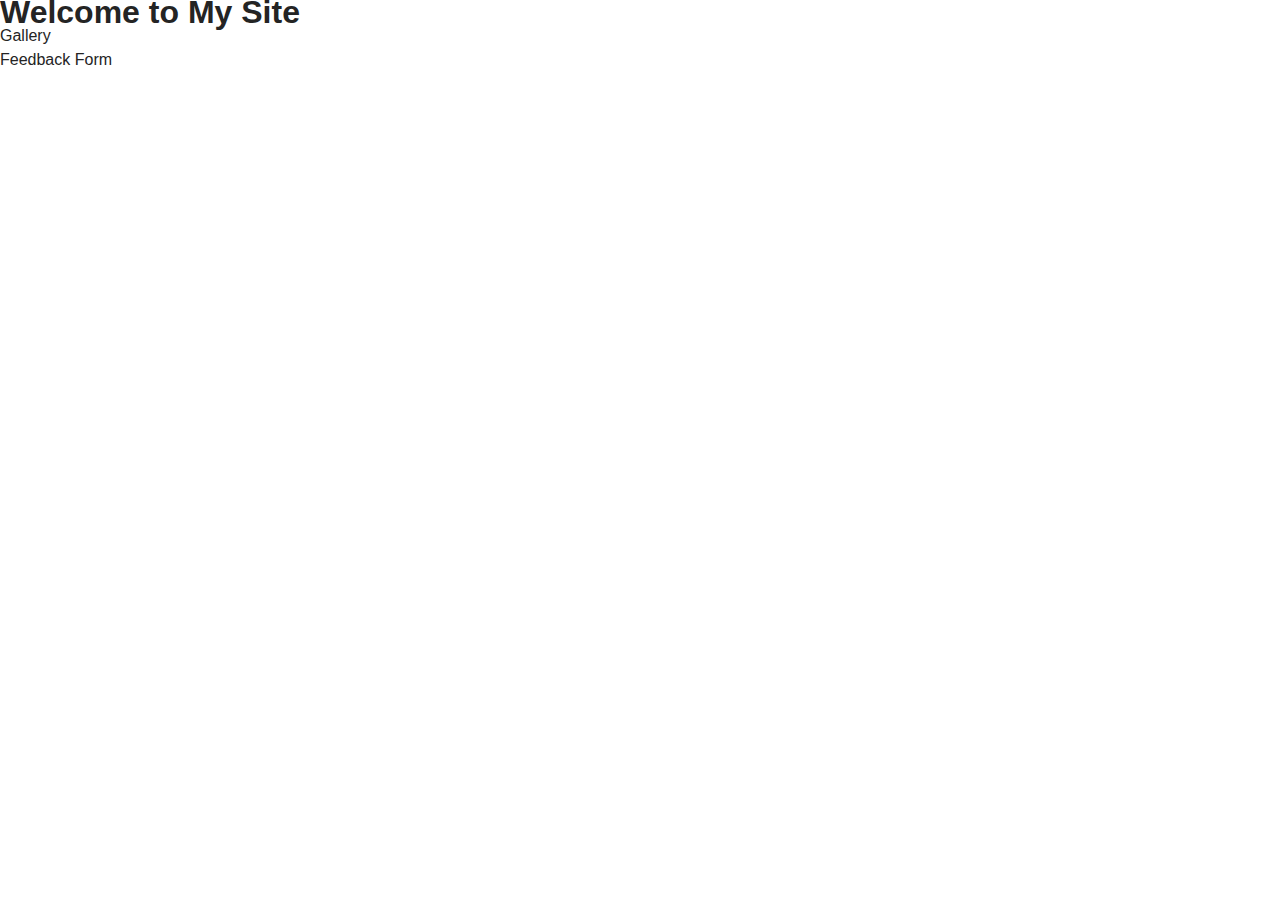
<file: src/public/index.html>
<html lang="en">
  <head>
    <meta charset="UTF-8" />
    <meta name="viewport" content="width=device-width, initial-scale=1.0" />
    <title>Home</title>
    <link href="/src/css/styles.css" rel="stylesheet" />
  </head>
  <body>
    <h1>Welcome to My Site</h1>
    <nav>
      <ul>
        <li><a href="./1-gallery.html">Gallery</a></li>
        <li><a href="./2-form.html">Feedback Form</a></li>
      </ul>
    </nav>
  </body>
</html>
</file>
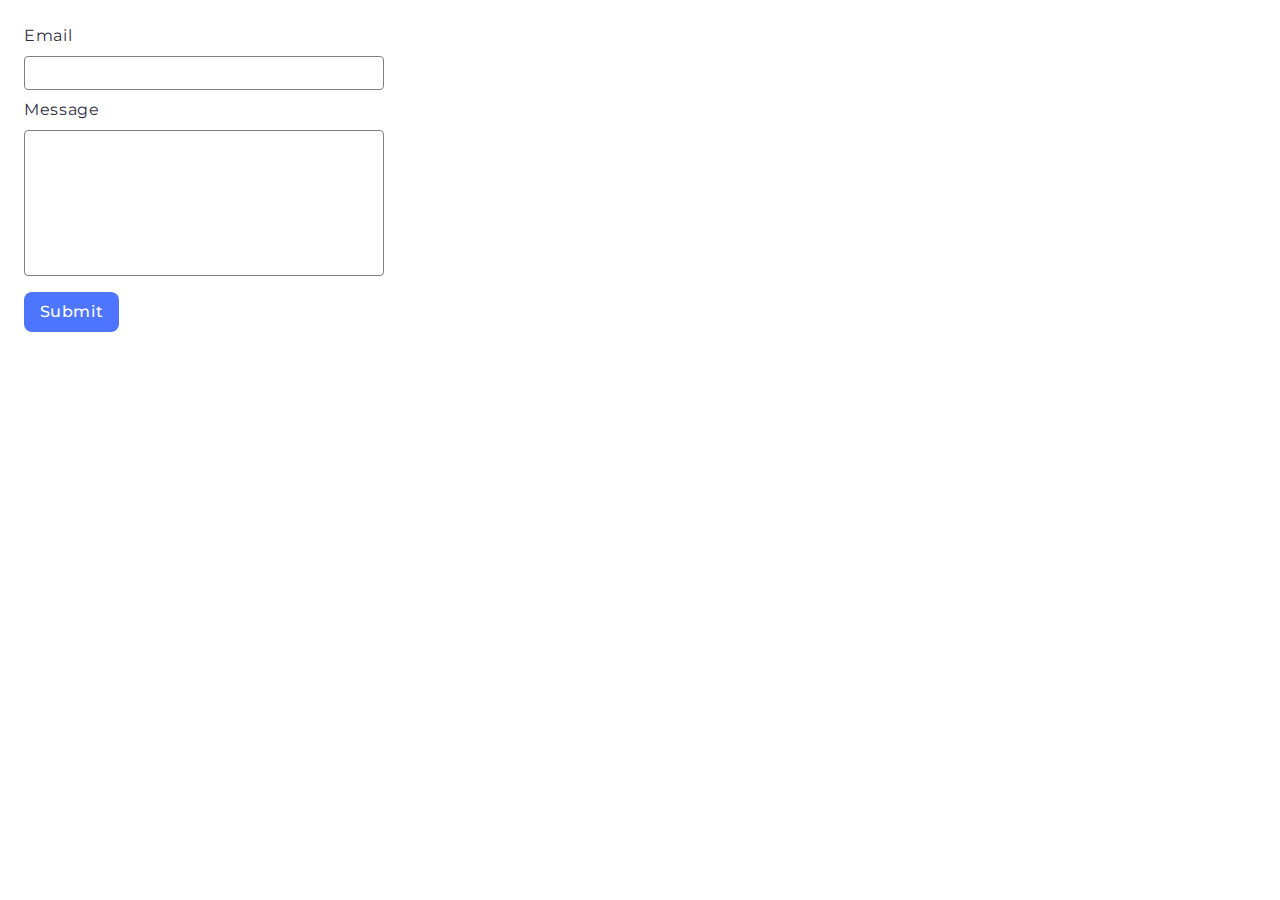
<file: src/2-form.html>
<!DOCTYPE html>
<html lang="en">
  <head>
    <meta charset="UTF-8" />
    <meta name="viewport" content="width=device-width, initial-scale=1.0" />
    <title>Document</title>
    <link rel="stylesheet" href="./css/styles.css" />
  </head>
  <body>
    <form class="feedback-form" autocomplete="off">
      <label>
        Email
        <input type="email" name="email" autofocus />
      </label>
      <label>
        Message
        <textarea name="message" rows="8"></textarea>
      </label>
      <button type="submit">Submit</button>
    </form>

    <script src="./js/2-form.js" type="module"></script>
  </body>
</html>
</file>
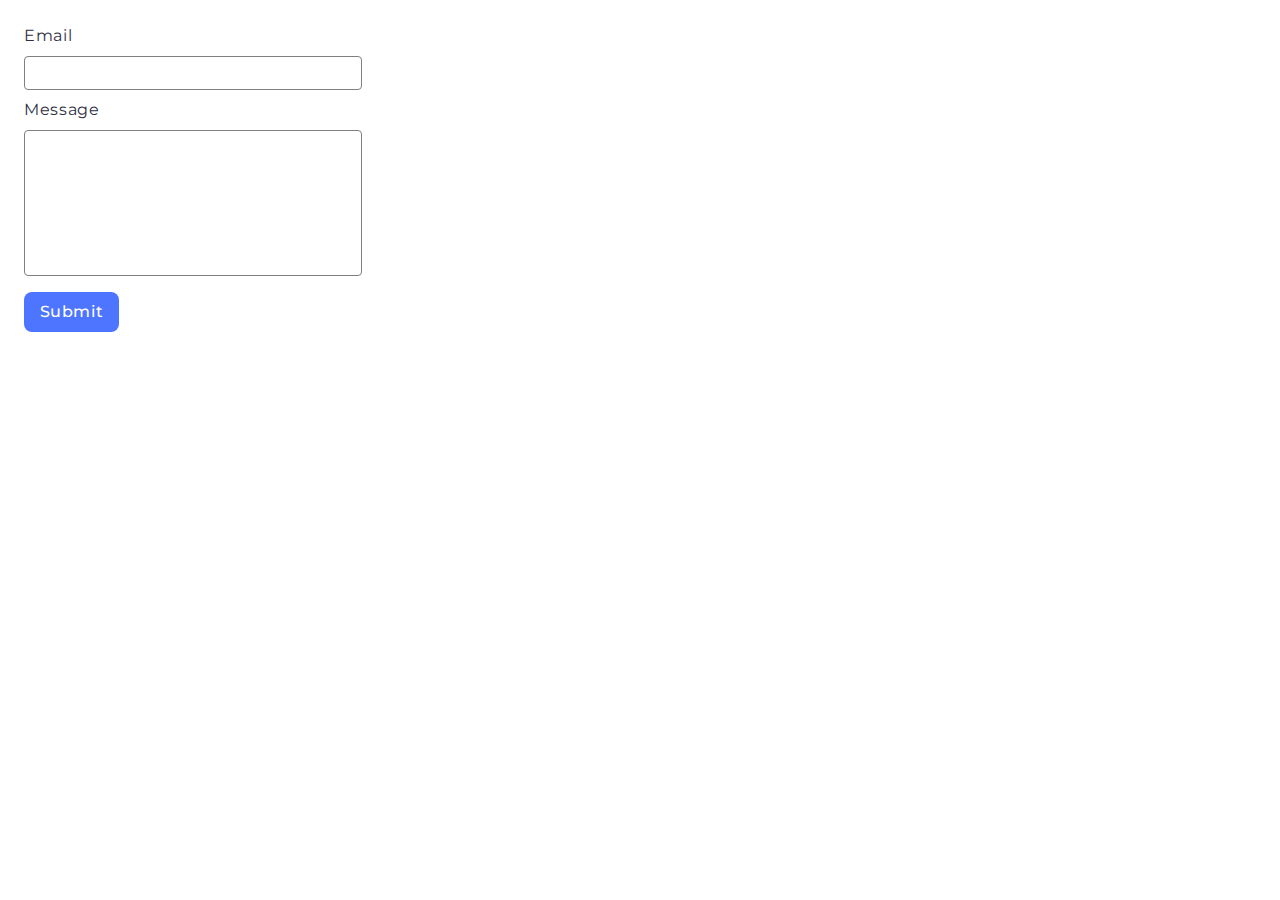
<file: src/public/2-form.html>
<html lang="en">
  <head>
    <meta charset="UTF-8" />
    <meta name="viewport" content="width=device-width, initial-scale=1.0" />
    <title>Feedback Form</title>
    <link href="/src/css/styles.css" rel="stylesheet" />
  </head>
  <body>
    <form class="feedback-form" autocomplete="off">
      <label>
        Email
        <input name="email" type="email" autofocus />
      </label>
      <label>
        Message
        <textarea name="message" rows="8"></textarea>
      </label>
      <button type="submit">Submit</button>
    </form>
    <script src="/src/js/2-form.js" type="module"></script>
  </body>
</html>
</file>
<file: src/css/styles.css>
/*  
  |============================
  | include css partials with
  | default @import url()
  |============================ */

@import url('https://fonts.googleapis.com/css2?family=Montserrat:ital,wght@0,100..900;1,100..900&display=swap');
@import url('./reset.css');
@import url('./1-gallery.css');
@import url('./2-form.css');

:root {
  font-family: Inter, Avenir, Helvetica, Arial, sans-serif;
  font-size: 16px;
  line-height: 24px;
  font-weight: 400;

  color: #242424;
  background-color: rgba(255, 255, 255, 0.87);

  font-synthesis: none;
  text-rendering: optimizeLegibility;
  -webkit-font-smoothing: antialiased;
  -moz-osx-font-smoothing: grayscale;
  -webkit-text-size-adjust: 100%;
}

.nav-list {
  display: flex;
  align-items: flex-start;
  justify-content: flex-start;
  flex-direction: column;
  gap: 8px;
  padding: 15px;
  font-family: 'Montserrat', sans-serif;
  font-weight: 500;
  font-size: 18px;
  line-height: 1.5;
  letter-spacing: 0.04em;
  color: #212121;
}
.nav-list a {
  font-family: inherit;
}
</file>
